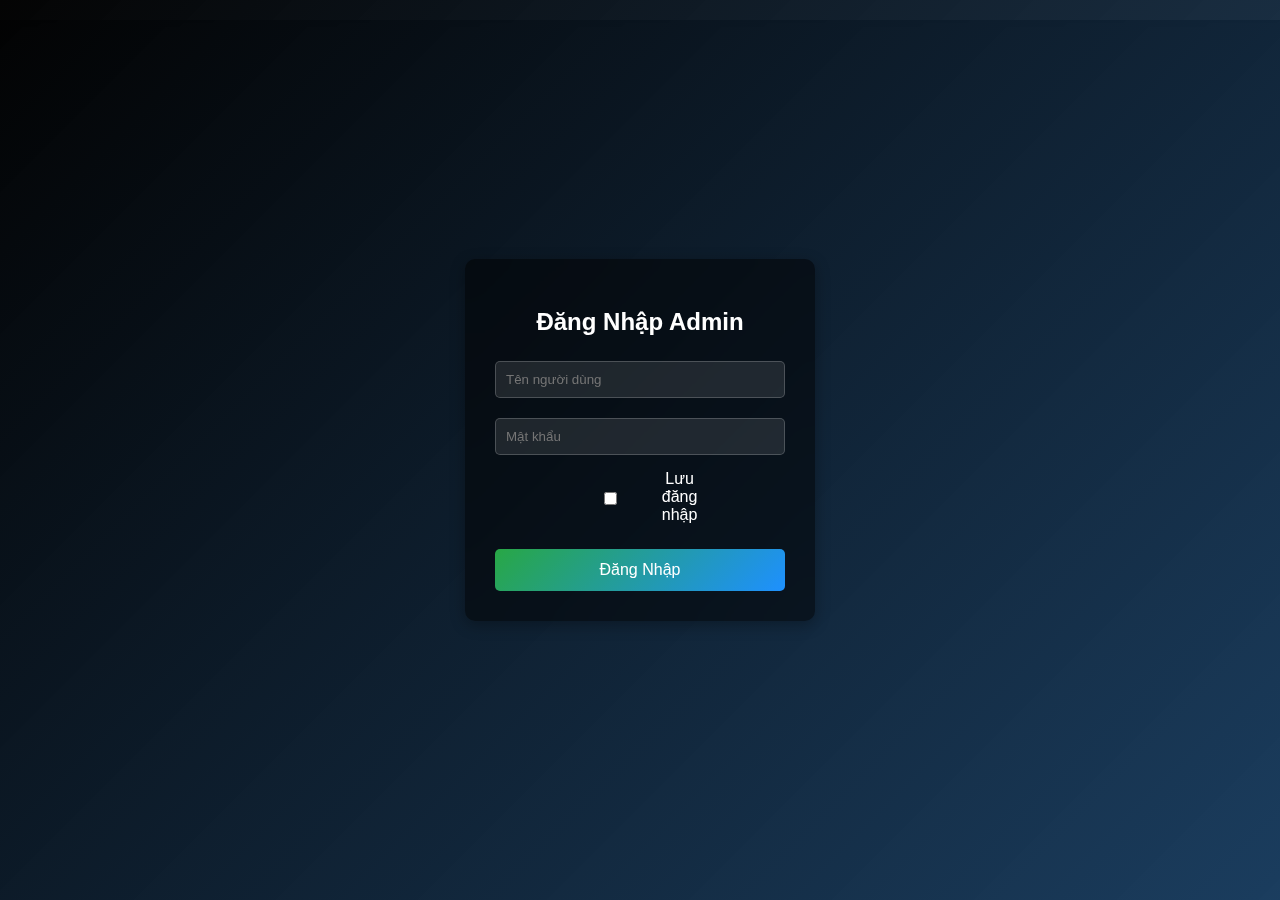
<file: admin.html>
<!DOCTYPE html>
<html lang="vi">
<head>
    <meta charset="UTF-8">
    <meta name="viewport" content="width=device-width, initial-scale=1.0">
    <title>Admin Panel</title>
    <link rel="stylesheet" href="admin.css">
</head>
<body>
    <div id="login-screen">
        <form id="login-form">
            <h2>Đăng Nhập Admin</h2>
            <div class="input-group">
                <input type="text" id="username" placeholder="Tên người dùng" required>
            </div>
            <div class="input-group">
                <input type="password" id="password" placeholder="Mật khẩu" required>
            </div>
            <div class="input-group remember-me">
                <label>
                    <input type="checkbox" id="remember-login"> Lưu đăng nhập
                </label>
            </div>
            <button type="submit">Đăng Nhập</button>
        </form>
        <div id="login-success" class="login-success">Đăng nhập thành công!</div>
    </div>
    <div id="update-success" class="update-success">Cập nhật thành công!</div>
    <div id="error-message" class="error-message"></div>
    <div id="delete-confirmation" class="delete-confirmation">
        <p>Bạn có chắc chắn muốn xóa chapter này hay không?</p>
        <div class="button-group">
            <button id="confirm-delete">Xác nhận</button>
            <button id="cancel-delete">Hủy</button>
        </div>
    </div>
    <header></header>
    <main style="display: none;">
        <h2>Thông tin truyện</h2>
        <form id="novel-info-form">
            <label>Tiêu đề: <input id="title-input" type="text"></label>
            <label>Thể loại: <input id="genre-input" type="text"></label>
            <label>Giới thiệu: <textarea id="intro-input"></textarea></label>
            <label>Tác giả: <input id="author-input" type="text"></label>
            <label>Ảnh bìa (URL): <input id="cover-input" type="text"></label>
            <label>Banner (URL): <input id="banner-input" type="text"></label>
            <button type="submit">Lưu</button>
        </form>
        <h2>Thêm Chapter</h2>
        <form id="add-chapter-form">
            <label>Tiêu đề: <input id="new-chapter-title" type="text"></label>
            <label>Nội dung tiêu đề: <input id="new-chapter-heading" type="text"></label>
            <label>Nội dung: <textarea id="new-chapter-content"></textarea></label>
            <button type="submit">Thêm Chapter</button>
        </form>
        <h2>Danh sách Chapter</h2>
        <div id="admin-chapter-list" class="chapter-grid"></div>
    </main>
    <script src="data.js"></script>
    <script src="admin.js"></script>
</body>
</html>
</file>
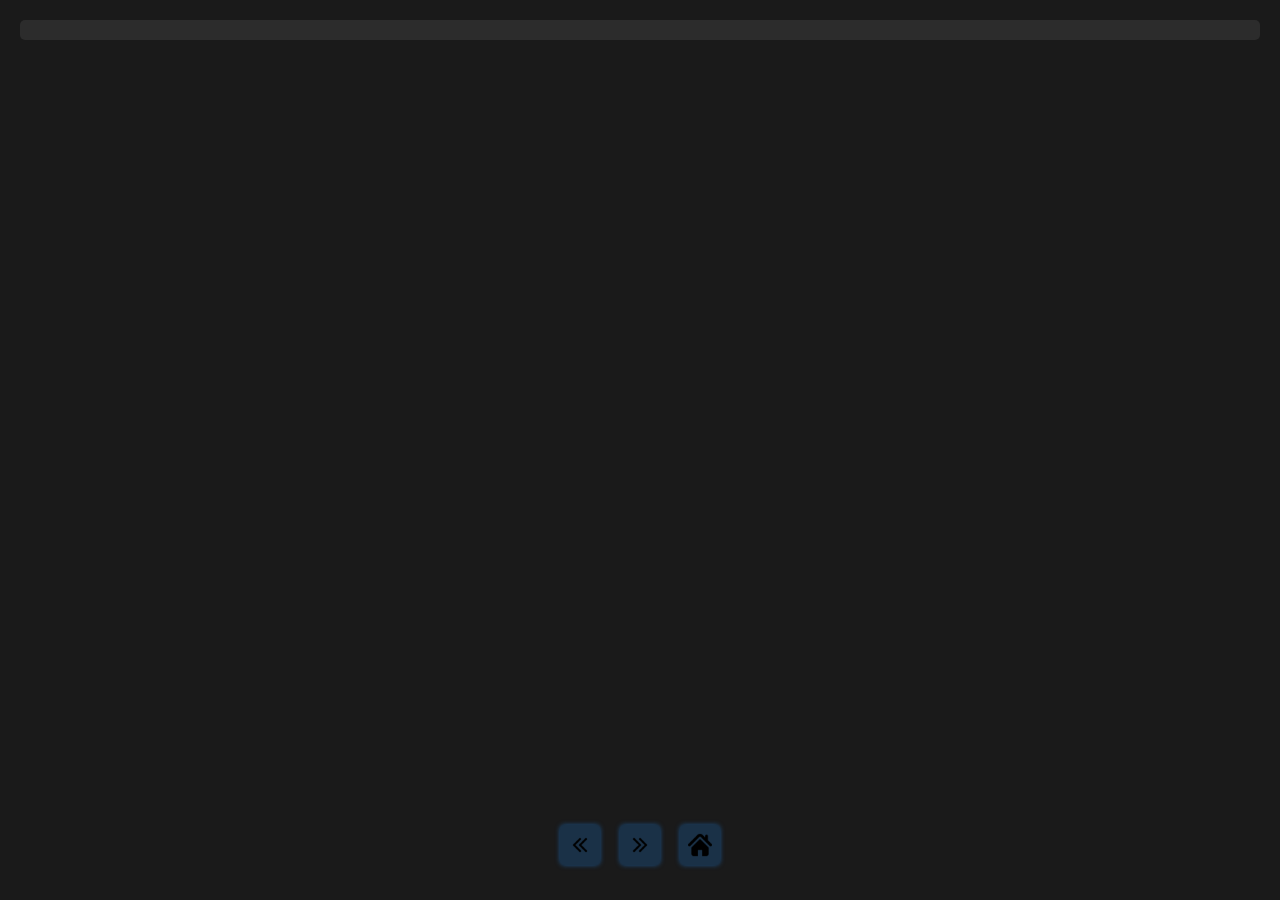
<file: chapter.html>
<!DOCTYPE html>
<html lang="vi">
<head>
    <meta charset="UTF-8">
    <meta name="viewport" content="width=device-width, initial-scale=1.0">
    <title>Chapter</title>
    <link rel="stylesheet" href="main.css">
</head>
<body>
    <main>
        <h2 id="chapter-title" class="centered-title"></h2>
        <div id="chapter-content"></div>
        <div class="chapter-nav">
            <button id="prev-chapter" title="Chapter trước"><img src="previous.png" alt="Previous"></button>
            <button id="next-chapter" title="Chapter sau"><img src="next.png" alt="Next"></button>
            <button id="back-to-main" title="Quay lại trang chính"><img src="home.png" alt="Home"></button>
        </div>
    </main>
    <script src="data.js"></script>
    <script src="chapter.js"></script>
</body>
</html>
</file>
<file: admin.css>
body {
  font-family: Arial, sans-serif;
  margin: 0;
  padding: 0;
  background-color: #1a1a1a;
  color: #fff;
}

header {
  display: flex;
  justify-content: space-between;
  padding: 10px 20px;
  background-color: #2c2c2c;
  box-shadow: 0 2px 5px rgba(0,0,0,0.1);
}

main {
  max-width: 800px;
  margin: 0 auto;
  padding: 20px;
}

form {
  background-color: #2c2c2c;
  padding: 20px;
  border-radius: 5px;
  margin-bottom: 20px;
}

form label {
  display: block;
  margin-bottom: 10px;
}

form input, form textarea {
  width: 100%;
  padding: 8px;
  margin-top: 5px;
  background-color: #333;
  color: #fff;
  border: 1px solid #444;
  border-radius: 3px;
}

form input.error, form textarea.error {
  border-color: #ff4444;
  animation: highlight 4s ease-out;
}

@keyframes highlight {
  0% { border-color: #ff4444; }
  100% { border-color: #444; }
}

form button {
  padding: 10px 20px;
  background-color: #28a745;
  color: #fff;
  border: none;
  border-radius: 5px;
  cursor: pointer;
}

form button:hover {
  background-color: #218838;
}

.chapter-grid {
  display: grid;
  grid-template-columns: 1fr 3fr 1fr;
  gap: 10px;
  padding: 10px;
}

.chapter-item {
  display: contents;
}

.chapter-item > span,
.chapter-item > div {
  padding: 5px;
  border-bottom: 1px solid #444;
}

.chapter-item button {
  padding: 5px 10px;
  margin: 0 5px;
  background-color: #444;
  color: #fff;
  border: none;
  border-radius: 3px;
  cursor: pointer;
}

.chapter-item button:hover {
  background-color: #666;
}

#login-screen {
  position: fixed;
  top: 0;
  left: 0;
  width: 100%;
  height: 100%;
  background: linear-gradient(135deg, rgba(0, 0, 0, 0.9), rgba(30, 144, 255, 0.3));
  display: flex;
  justify-content: center;
  align-items: center;
  z-index: 9999;
  transition: opacity 0.5s ease;
}

#login-screen.hidden {
  opacity: 0;
  pointer-events: none;
}

#login-form {
  background-color: rgba(0, 0, 0, 0.5);
  backdrop-filter: blur(10px);
  padding: 30px;
  border-radius: 10px;
  width: 350px;
  box-shadow: 0 4px 15px rgba(0, 0, 0, 0.3);
  text-align: center;
  box-sizing: border-box;
}

#login-form h2 {
  margin-bottom: 20px;
  font-size: 24px;
  color: #fff;
}

.input-group {
  margin-bottom: 15px;
  width: 100%;
  box-sizing: border-box;
}

#login-form input {
  width: 100%;
  padding: 10px;
  background-color: rgba(255, 255, 255, 0.1);
  color: #fff;
  border: 1px solid rgba(255, 255, 255, 0.2);
  border-radius: 5px;
  box-sizing: border-box;
  transition: border-color 0.3s, box-shadow 0.3s;
}

#login-form input:focus {
  outline: none;
  border-color: #1e90ff;
  box-shadow: 0 0 8px rgba(30, 144, 255, 0.5);
}

.input-group.remember-me {
  display: flex;
  justify-content: center;
  align-items: center;
  margin-bottom: 15px;
}

.remember-me label {
  display: flex;
  align-items: center;
  color: #fff;
  cursor: pointer;
}

.remember-me input {
  margin-right: 8px;
}

#login-form button {
  width: 100%;
  padding: 12px;
  background: linear-gradient(135deg, #28a745, #1e90ff);
  color: #fff;
  border: none;
  border-radius: 5px;
  cursor: pointer;
  font-size: 16px;
  transition: transform 0.3s, box-shadow 0.3s;
}

#login-form button:hover {
  transform: translateY(-2px);
  box-shadow: 0 0 12px rgba(30, 144, 255, 0.7);
}

.login-success, .update-success, .error-message {
  display: none;
  position: fixed;
  top: 50%;
  left: 50%;
  transform: translate(-50%, -50%);
  background-color: #ff4444;
  color: #fff;
  padding: 15px 30px;
  border-radius: 5px;
  box-shadow: 0 0 10px rgba(0, 0, 0, 0.3);
  text-align: center;
  z-index: 10000;
  animation: fade-in-out 4s ease-out;
}

.delete-confirmation {
  display: none;
  position: fixed;
  top: 50%;
  left: 50%;
  transform: translate(-50%, -50%);
  background: linear-gradient(135deg, #ff6b6b, #ff8787);
  color: #fff;
  padding: 25px;
  border-radius: 12px;
  box-shadow: 0 8px 20px rgba(0, 0, 0, 0.4);
  text-align: center;
  z-index: 10000;
  animation: slide-up 0.3s ease-out;
}

.delete-confirmation p {
  margin: 0 0 20px 0;
  font-size: 1.1em;
}

.button-group {
  display: flex;
  justify-content: center;
  gap: 15px;
}

.delete-confirmation button {
  padding: 10px 20px;
  border: none;
  border-radius: 6px;
  cursor: pointer;
  font-weight: bold;
  transition: transform 0.2s, background-color 0.2s;
}

#confirm-delete {
  background-color: #dc3545;
  color: #fff;
}

#confirm-delete:hover {
  transform: translateY(-2px);
  background-color: #c82333;
}

#cancel-delete {
  background-color: #6c757d;
  color: #fff;
}

#cancel-delete:hover {
  transform: translateY(-2px);
  background-color: #5a6268;
}

.edit-modal {
  position: fixed;
  top: 0;
  left: 0;
  width: 100%;
  height: 100%;
  background-color: rgba(0, 0, 0, 0.5);
  display: flex;
  justify-content: center;
  align-items: center;
  z-index: 10001;
}

.edit-modal-content {
  background: linear-gradient(135deg, #2c3e50, #3498db);
  padding: 20px;
  border-radius: 10px;
  box-shadow: 0 10px 25px rgba(0, 0, 0, 0.5);
  width: 400px;
  max-width: 90%;
  text-align: left;
}

.edit-modal-content h3 {
  margin-top: 0;
  color: #fff;
  text-align: center;
}

.edit-modal-content label {
  display: block;
  margin-bottom: 15px;
}

.edit-modal-content input, .edit-modal-content textarea {
  width: 100%;
  padding: 8px;
  background-color: #34495e;
  color: #fff;
  border: 1px solid #46637f;
  border-radius: 5px;
  box-sizing: border-box;
}

.edit-modal-content .modal-buttons {
  display: flex;
  justify-content: flex-end;
  gap: 10px;
}

.edit-modal-content button {
  padding: 8px 15px;
  border: none;
  border-radius: 5px;
  cursor: pointer;
  font-weight: bold;
  transition: transform 0.2s, background-color 0.2s;
}

#save-edit {
  background-color: #27ae60;
  color: #fff;
}

#save-edit:hover {
  transform: translateY(-2px);
  background-color: #219653;
}

#cancel-edit {
  background-color: #7f8c8d;
  color: #fff;
}

#cancel-edit:hover {
  transform: translateY(-2px);
  background-color: #6c757d;
}

@keyframes slide-up {
  0% { transform: translate(-50%, 100%); opacity: 0; }
  100% { transform: translate(-50%, -50%); opacity: 1; }
}

@keyframes fade-in-out {
  0% { opacity: 0; }
  10% { opacity: 1; }
  90% { opacity: 1; }
  100% { opacity: 0; }
}

/* Responsive design */
@media (max-width: 600px) {
  main {
      padding: 10px;
  }

  #login-form {
      width: 90%;
      padding: 20px;
  }

  form {
      padding: 10px;
  }

  form input, form textarea {
      font-size: 0.9em;
  }

  form button {
      font-size: 0.9em;
      padding: 8px 16px;
  }

  .chapter-grid {
      grid-template-columns: 1fr;
      gap: 5px;
  }

  .chapter-item > span, .chapter-item > div {
      border-bottom: none;
      padding: 10px 0;
  }

  .chapter-item {
      display: flex;
      flex-direction: column;
      border-bottom: 1px solid #444;
      padding: 10px 0;
  }

  .chapter-item > div {
      display: flex;
      justify-content: flex-end;
      gap: 5px;
  }

  .login-success, .update-success, .error-message, .delete-confirmation {
      width: 80%;
      padding: 10px 20px;
  }

  .delete-confirmation {
      padding: 15px;
  }

  .delete-confirmation button {
      padding: 8px 15px;
  }

  .edit-modal-content {
      width: 90%;
      padding: 15px;
  }

  .edit-modal-content button {
      padding: 6px 12px;
  }
}
</file>
<file: main.css>
body {
    font-family: Arial, sans-serif;
    margin: 0;
    padding: 0;
    background-color: #1a1a1a;
    color: #fff;
}

header {
    display: flex;
    justify-content: space-between;
    padding: 10px 20px;
    background-color: #2c2c2c;
    box-shadow: 0 2px 5px rgba(0,0,0,0.1);
}

#banner {
    background-size: cover;
    background-position: center;
    padding: 20px;
    text-align: center;
    position: relative;
    backdrop-filter: blur(5px);
    min-height: 300px;
}

#cover {
    width: 200px;
    height: 300px;
    border-radius: 10px;
}

.button-group {
    display: flex;
    justify-content: center;
    gap: 10px;
    flex-wrap: wrap;
}

button {
    padding: 10px 20px;
    margin: 5px;
    border: none;
    border-radius: 5px;
    background-color: rgba(0, 0, 0, 0.3);
    color: white;
    cursor: pointer;
    backdrop-filter: blur(5px);
    position: relative;
    transition: background-color 0.3s, transform 0.1s, box-shadow 0.3s, text-shadow 0.3s;
}

#read-from-beginning {
    box-shadow: 0 0 8px rgba(0, 255, 0, 0.5);
    background-color: rgba(0, 255, 0, 0.2);
    text-shadow: 0 0 5px rgba(0, 255, 0, 0.6);
}

#read-from-beginning:hover {
    transform: translateY(-2px);
    background-color: rgba(0, 255, 0, 0.4);
    box-shadow: 0 0 12px rgba(0, 255, 0, 0.8);
    text-shadow: 0 0 10px rgba(0, 255, 0, 0.9);
}

#continue-reading {
    box-shadow: 0 0 8px rgba(255, 165, 0, 0.5);
    background-color: rgba(255, 165, 0, 0.2);
    text-shadow: 0 0 5px rgba(255, 165, 0, 0.6);
}

#continue-reading:hover {
    transform: translateY(-2px);
    background-color: rgba(255, 165, 0, 0.4);
    box-shadow: 0 0 12px rgba(255, 165, 0, 0.8);
    text-shadow: 0 0 10px rgba(255, 165, 0, 0.9);
}

#prev-chapter, #next-chapter, #back-to-main {
    box-shadow: 0 0 5px rgba(30, 144, 255, 0.5);
    background-color: rgba(30, 144, 255, 0.2);
    width: 40px;
    height: 40px;
    padding: 0;
    display: flex;
    align-items: center;
    justify-content: center;
}

#prev-chapter:hover, #next-chapter:hover, #back-to-main:hover {
    transform: translateY(-2px);
    background-color: rgba(30, 144, 255, 0.4);
    box-shadow: 0 0 8px rgba(30, 255, 255, 0.8);
}

#prev-chapter img, #next-chapter img, #back-to-main img {
    width: 24px;
    height: 24px;
    object-fit: contain;
}

.chapter-nav {
    display: flex;
    justify-content: center;
    gap: 10px;
    position: fixed;
    bottom: 20px;
    left: 0;
    right: 0;
    background-color: transparent;
    padding: 10px;
    transition: opacity 0.3s ease;
    flex-wrap: wrap;
    z-index: 10;
}

.chapter-nav.hidden {
    opacity: 0;
    pointer-events: none;
}

#chapter-content {
    white-space: pre-wrap;
    line-height: 1.6;
    margin: 20px;
    padding: 10px;
    background-color: #2c2c2c;
    border-radius: 5px;
}

#chapter-list {
    list-style: decimal;
    padding: 10px 20px;
    max-height: 300px;
    overflow-y: auto;
    background-color: #2c2c2c;
    border-radius: 5px;
    margin: 20px;
}

#chapter-list li {
    padding: 10px;
    margin: 5px 0;
    background-color: #333;
    border-radius: 3px;
    cursor: pointer;
    transition: background-color 0.3s;
}

#chapter-list li:hover {
    background-color: #444;
}

#chapter-list li.read {
    opacity: 0.5;
}

/* Tùy chỉnh thanh cuộn hiện đại */
#chapter-list::-webkit-scrollbar {
    width: 8px;
}

#chapter-list::-webkit-scrollbar-track {
    background: #2c2c2c;
    border-radius: 5px;
}

#chapter-list::-webkit-scrollbar-thumb {
    background: #444;
    border-radius: 5px;
}

#chapter-list::-webkit-scrollbar-thumb:hover {
    background: #555;
}

#introduction {
    margin: 20px;
    padding: 10px;
    background-color: #2c2c2c;
    border-radius: 5px;
}

.centered-title {
    text-align: center;
    margin: 20px 0;
    font-size: 2em;
    color: #1e90ff;
}

#loading-screen {
    position: fixed;
    top: 0;
    left: 0;
    width: 100%;
    height: 100%;
    background-color: rgba(0, 0, 0, 0.8);
    display: flex;
    justify-content: center;
    align-items: center;
    z-index: 9999;
}

.spinner {
    width: 50px;
    height: 50px;
    border: 5px solid #f3f3f3;
    border-top: 5px solid #3498db;
    border-radius: 50%;
    animation: spin 1s linear infinite;
}

@keyframes spin {
    0% { transform: rotate(0deg); }
    100% { transform: rotate(360deg); }
}

/* Responsive design */
@media (max-width: 600px) {
    #banner {
        padding: 10px;
        min-height: 200px;
    }

    #cover {
        width: 150px;
        height: 225px;
    }

    #title {
        font-size: 1.5em;
    }

    #genre, #introduction {
        font-size: 0.9em;
    }

    button {
        padding: 8px 16px;
        font-size: 0.9em;
    }

    #prev-chapter, #next-chapter, #back-to-main {
        width: 36px;
        height: 36px;
    }

    #prev-chapter img, #next-chapter img, #back-to-main img {
        width: 20px;
        height: 20px;
    }

    #chapter-list {
        max-height: 200px;
        margin: 10px;
        padding: 10px;
    }

    #chapter-content {
        margin: 10px;
        font-size: 0.9em;
    }

    .chapter-nav {
        gap: 5px;
    }

    .centered-title {
        font-size: 1.5em;
        margin: 10px 0;
    }
}
</file>
